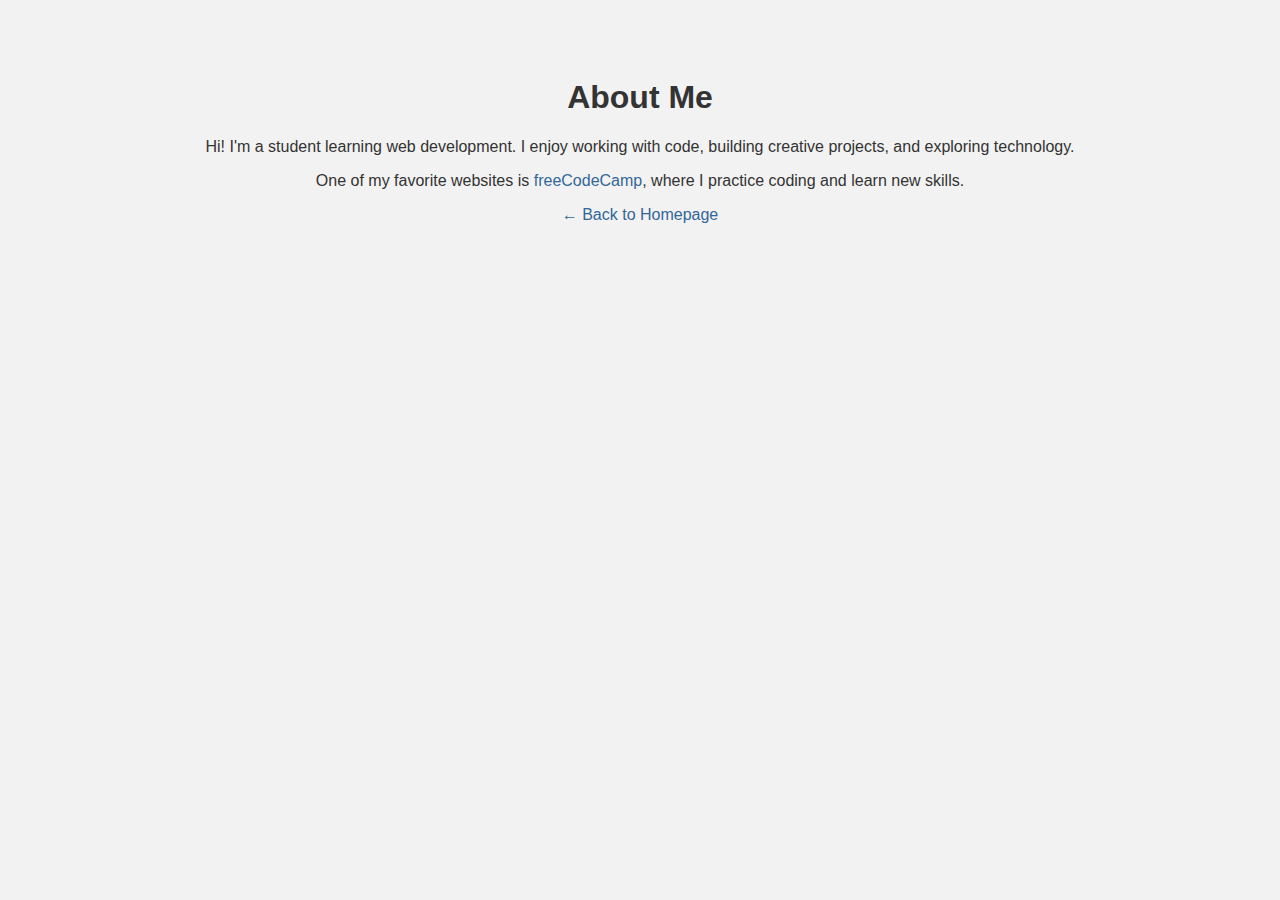
<file: app/about.html>
<!DOCTYPE html>
<html lang="en">
<head>
<meta charset="UTF-8">
<title>About Me</title>
<style>
body {
font-family: Arial, sans-serif;
background-color: #f2f2f2;
color: #333;
text-align: center;
padding: 50px;
}
a {
color: #336699;
text-decoration: none;
}
a:hover {
text-decoration: underline;
}
</style>
</head>
<body>
<h1>About Me</h1>
<p>Hi! I'm a student learning web development. I enjoy working with
code, building creative projects, and exploring technology.</p>
<p>One of my favorite websites is <a
href="https://www.freecodecamp.org/"
target="
_
blank">freeCodeCamp</a>, where I practice coding and learn
new skills.</p>
<p><a href="index.html">← Back to Homepage</a></p>
</body>
</html>
</file>
